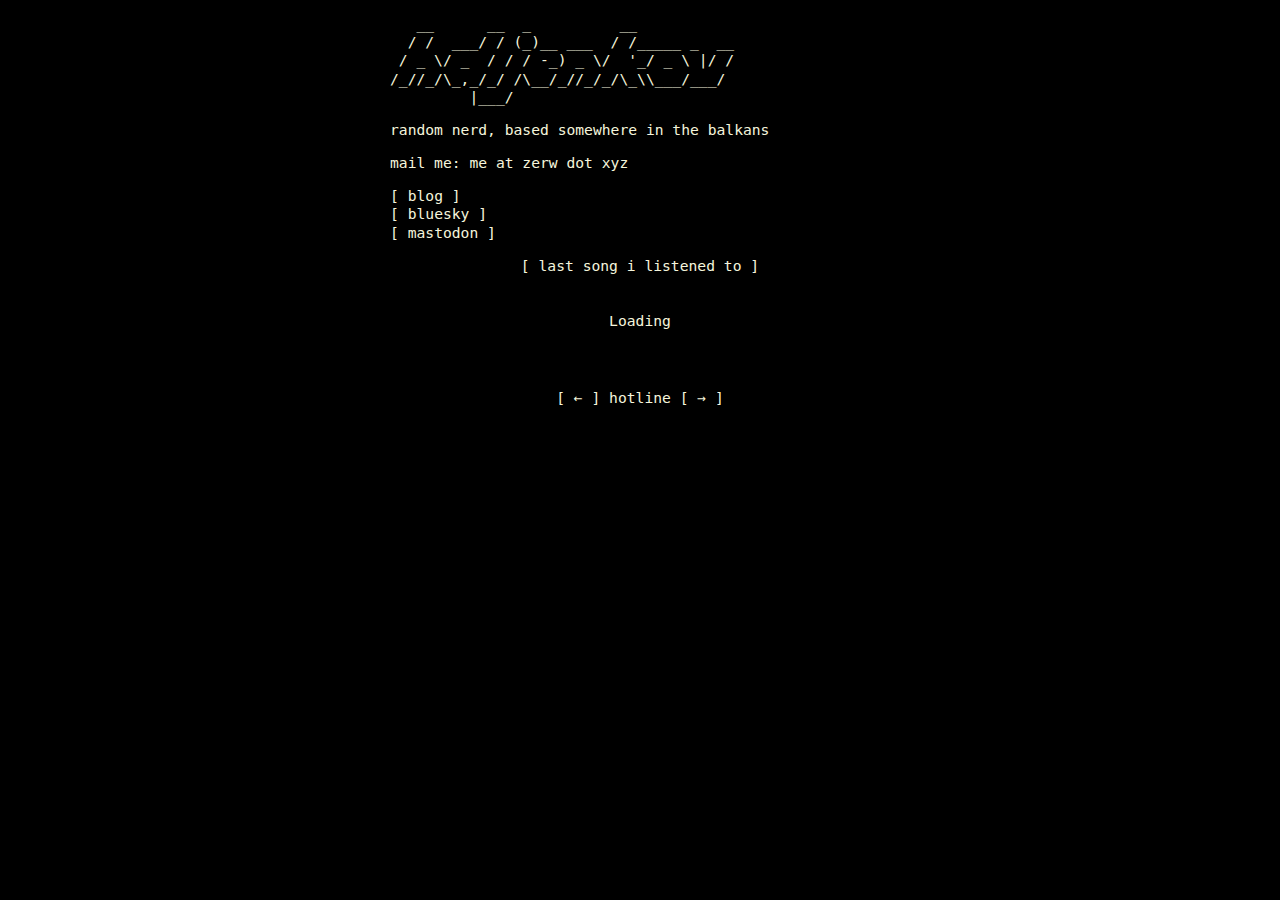
<file: index.html>
<!DOCTYPE html>

<html lang="en">
<head>
<meta name="robots" content="index, follow">

<meta name="author" content="HRISTO DJENKOV">
<meta name="description" content="random nerd, based somewhere in the balkans">
<meta name="keywords" content="zerw, hd, linux, arch, lastfm, github, gay, hdjenkov">

<meta property="og:site_name" content="HRISTO DJENKOV">
<meta name="twitter:domain" property="twitter:domain" content="zerw.xyz">
<meta name="og:title" property="og:title" content="personal website">
<meta property="og:description" content="random nerd, based somewhere in the balkans">
<meta name="twitter:description" property="twitter:description" content="random nerd, based somewhere in the balkans">

<meta property="og:url" content="zerw.xyz">
<meta property="og:type" content="website">

<meta name="twitter:site" property="twitter:site" content="@icobezhazarta">
<meta name="twitter:creator" property="twitter:creator" content="@icobezhazarta">

<meta name="viewport" content="width=device-width, initial-scale=1.0">
<title>hdjenkov</title>
<link rel="stylesheet" type="text/css" href="main.css">
<link rel="icon" type="image/x-icon" href="favicon.png">
</head>
<body>
<div class="c1">
<pre>
   __      __  _          __
  / /  ___/ / (_)__ ___  / /_____ _  __
 / _ \/ _  / / / -_) _ \/  '_/ _ \ |/ /
/_//_/\_,_/_/ /\__/_//_/_/\_\\___/___/
         |___/
</pre>
<P>random nerd, based somewhere in the balkans</P>
<P>mail me: me at zerw dot xyz</P>
<a href="https://blog.zerw.xyz">blog</a><br>
<a href="https://bsky.app/profile/zerw.xyz">bluesky</a><br>
<a rel="me" href="https://tilde.zone/@hd">mastodon</a><br>
</div>

<div class="container lastfm">
    <center>
    <p><a href="https://last.fm/user/zerwxd/">last song i listened to</a></p>
    <div id="song">
        Loading
      <script src="index.js"></script>
    </center>
      </div>
    </div>
  </div>


<br><br>
<!-- hotline webring fragment-->
<div id="newring">
	<center>
		<a href="https://hotlinewebring.club/zerw/previous">←</a> hotline
		<a href="https://hotlinewebring.club/zerw/next">→</a>
	</center>
</div>
</body>
</html>
</file>
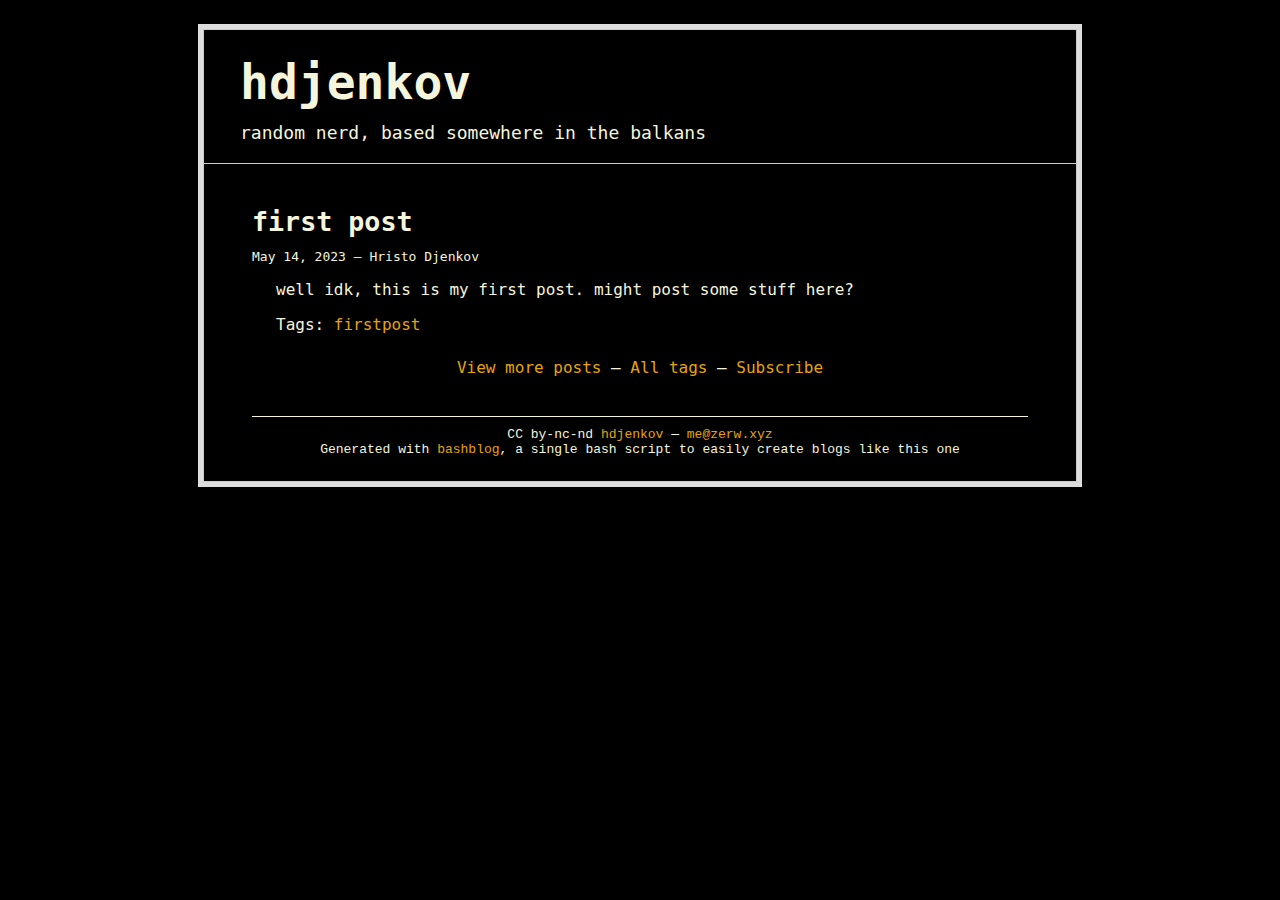
<file: blog/index.html>
<!DOCTYPE html PUBLIC "-//W3C//DTD XHTML 1.0 Strict//EN" "http://www.w3.org/TR/xhtml1/DTD/xhtml1-strict.dtd">
<html xmlns="http://www.w3.org/1999/xhtml"><head>
<meta http-equiv="Content-type" content="text/html;charset=UTF-8" />
<meta name="viewport" content="width=device-width, initial-scale=1.0" />
<link rel="stylesheet" href="main.css" type="text/css" />
<link rel="stylesheet" href="blog.css" type="text/css" />
<link rel="alternate" type="application/rss+xml" title="Subscribe to this page..." href="feed.rss" />
<title>hdjenkov</title>
</head><body>
<div id="divbodyholder">
<div class="headerholder"><div class="header">
<div id="title">
<h1 class="nomargin"><a class="ablack" href="https://zerw.xyz/blog/index.html">hdjenkov</a></h1>
<div id="description">random nerd, based somewhere in the balkans</div>
</div></div></div>
<div id="divbody"><div class="content">
<h3><a class="ablack" href="first-post.html">
first post
</a></h3>
<!-- bashblog_timestamp: #202305141735.31# -->
<div class="subtitle">May 14, 2023 &mdash; 
Hristo Djenkov
</div>
<!-- text begin -->

<p>well idk, this is my first post. might post some stuff here?</p>

<p>Tags: <a href='tag_firstpost.html'>firstpost</a></p>





<!-- text end -->
<div id="all_posts"><a href="all_posts.html">View more posts</a> &mdash; <a href="all_tags.html">All tags</a> &mdash; <a href="feed.rss">Subscribe</a></div>
</div>
<div id="footer">CC by-nc-nd <a href="http://twitter.com/@icobezhazarta">hdjenkov</a> &mdash; <a href="mailto:me&#64;zerw&#46;xyz">me&#64;zerw&#46;xyz</a><br/>
Generated with <a href="https://github.com/cfenollosa/bashblog">bashblog</a>, a single bash script to easily create blogs like this one</div>
</div></div>
</body></html>
</file>
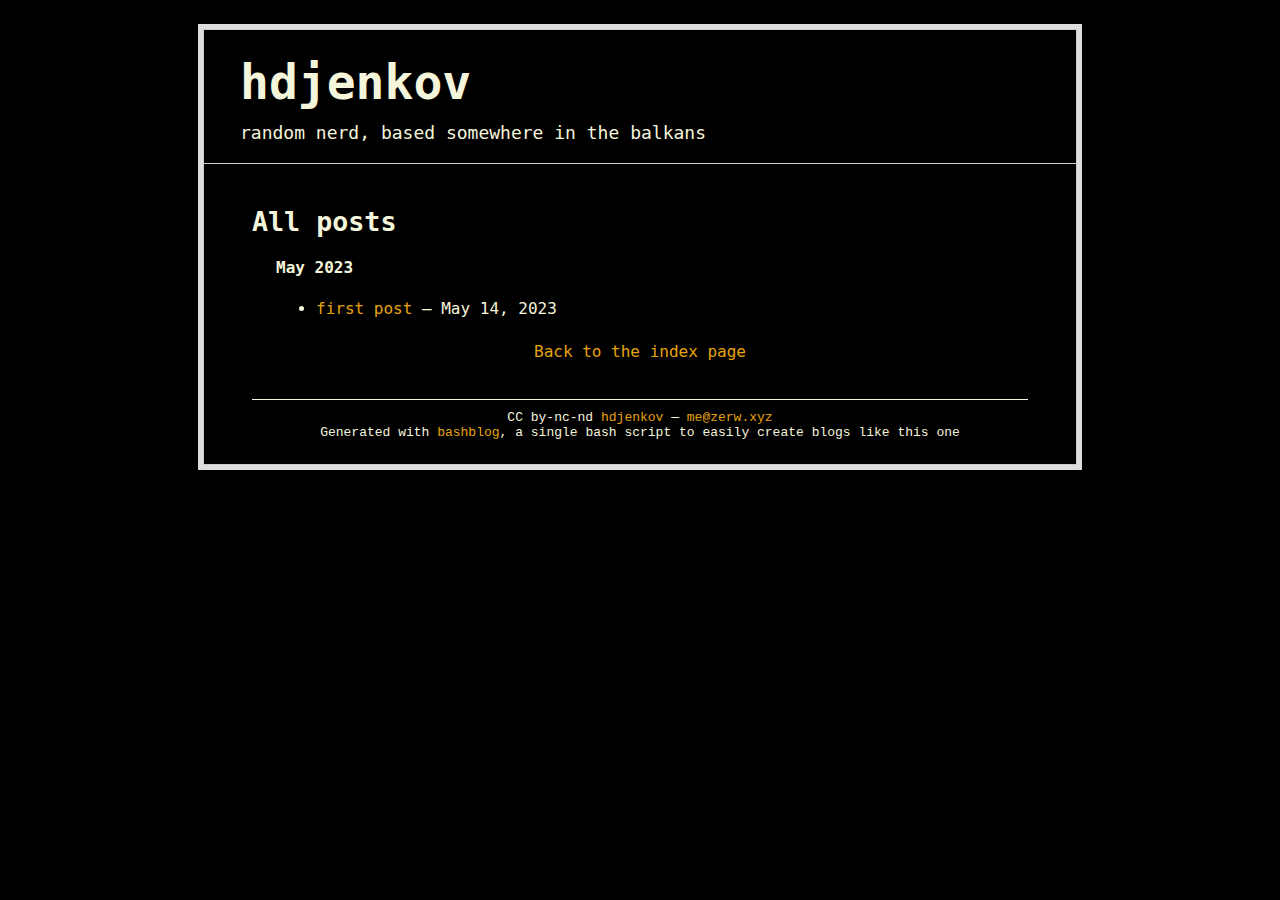
<file: blog/all_posts.html>
<!DOCTYPE html PUBLIC "-//W3C//DTD XHTML 1.0 Strict//EN" "http://www.w3.org/TR/xhtml1/DTD/xhtml1-strict.dtd">
<html xmlns="http://www.w3.org/1999/xhtml"><head>
<meta http-equiv="Content-type" content="text/html;charset=UTF-8" />
<meta name="viewport" content="width=device-width, initial-scale=1.0" />
<link rel="stylesheet" href="main.css" type="text/css" />
<link rel="stylesheet" href="blog.css" type="text/css" />
<link rel="alternate" type="application/rss+xml" title="Subscribe to this page..." href="feed.rss" />
<title>hdjenkov &mdash; All posts</title>
</head><body>
<div id="divbodyholder">
<div class="headerholder"><div class="header">
<div id="title">
<h1 class="nomargin"><a class="ablack" href="https://zerw.xyz/blog/index.html">hdjenkov</a></h1>
<div id="description">random nerd, based somewhere in the balkans</div>
</div></div></div>
<div id="divbody"><div class="content">
<h3>All posts</h3>
<h4 class='allposts_header'>May 2023</h4>
<ul>
<li><a href="./first-post.html">first post</a> &mdash; May 14, 2023</li>
</ul>
<div id="all_posts"><a href="./index.html">Back to the index page</a></div>
</div>
<div id="footer">CC by-nc-nd <a href="http://twitter.com/@icobezhazarta">hdjenkov</a> &mdash; <a href="mailto:me&#64;zerw&#46;xyz">me&#64;zerw&#46;xyz</a><br/>
Generated with <a href="https://github.com/cfenollosa/bashblog">bashblog</a>, a single bash script to easily create blogs like this one</div>
</div></div>
</body></html>
</file>
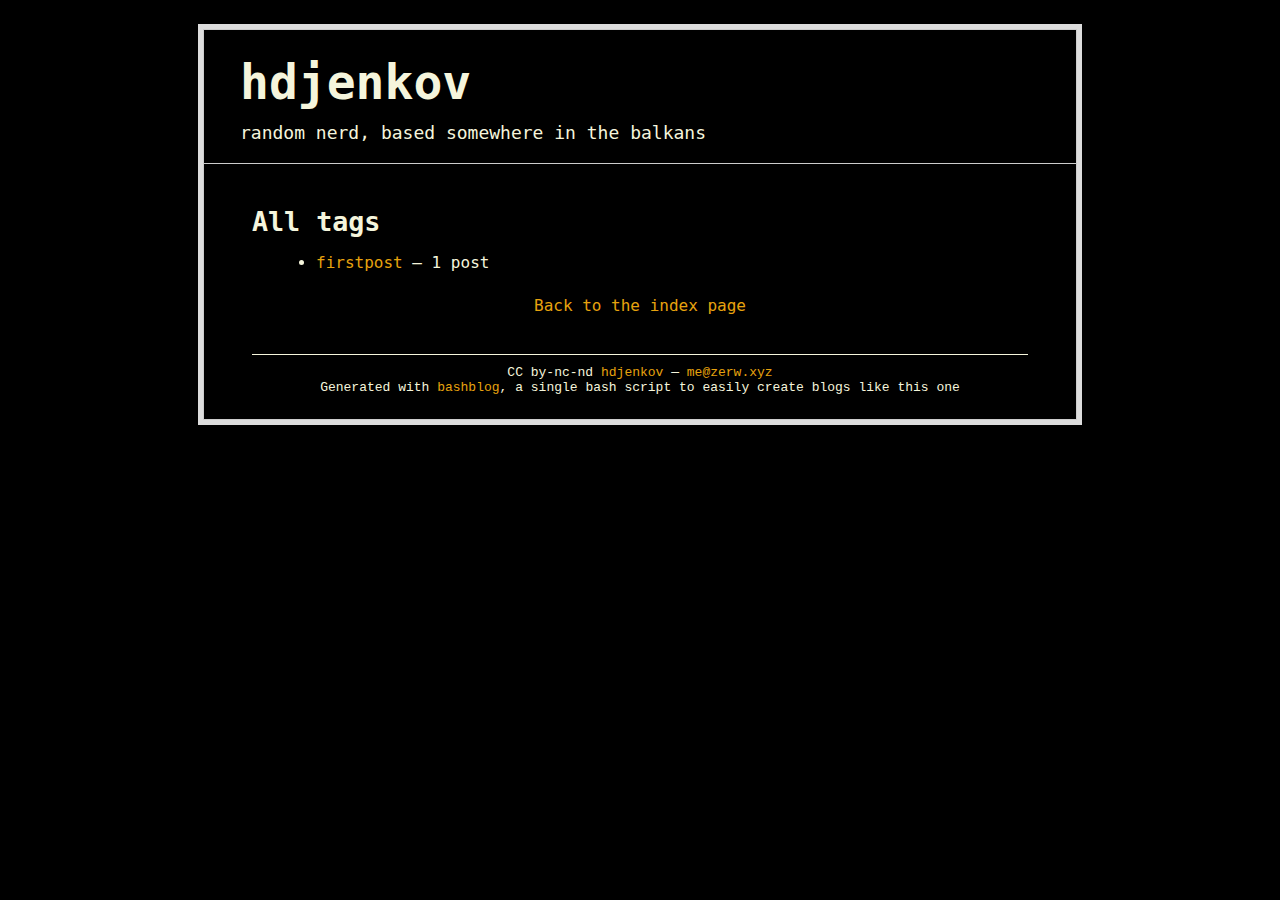
<file: blog/all_tags.html>
<!DOCTYPE html PUBLIC "-//W3C//DTD XHTML 1.0 Strict//EN" "http://www.w3.org/TR/xhtml1/DTD/xhtml1-strict.dtd">
<html xmlns="http://www.w3.org/1999/xhtml"><head>
<meta http-equiv="Content-type" content="text/html;charset=UTF-8" />
<meta name="viewport" content="width=device-width, initial-scale=1.0" />
<link rel="stylesheet" href="main.css" type="text/css" />
<link rel="stylesheet" href="blog.css" type="text/css" />
<link rel="alternate" type="application/rss+xml" title="Subscribe to this page..." href="feed.rss" />
<title>hdjenkov &mdash; All tags</title>
</head><body>
<div id="divbodyholder">
<div class="headerholder"><div class="header">
<div id="title">
<h1 class="nomargin"><a class="ablack" href="https://zerw.xyz/blog/index.html">hdjenkov</a></h1>
<div id="description">random nerd, based somewhere in the balkans</div>
</div></div></div>
<div id="divbody"><div class="content">
<h3>All tags</h3>
<ul>
<li><a href="tag_firstpost.html">firstpost</a> &mdash; 1 post</li>
</ul>
<div id="all_posts"><a href="./index.html">Back to the index page</a></div>
</div>
<div id="footer">CC by-nc-nd <a href="http://twitter.com/@icobezhazarta">hdjenkov</a> &mdash; <a href="mailto:me&#64;zerw&#46;xyz">me&#64;zerw&#46;xyz</a><br/>
Generated with <a href="https://github.com/cfenollosa/bashblog">bashblog</a>, a single bash script to easily create blogs like this one</div>
</div></div>
</body></html>
</file>
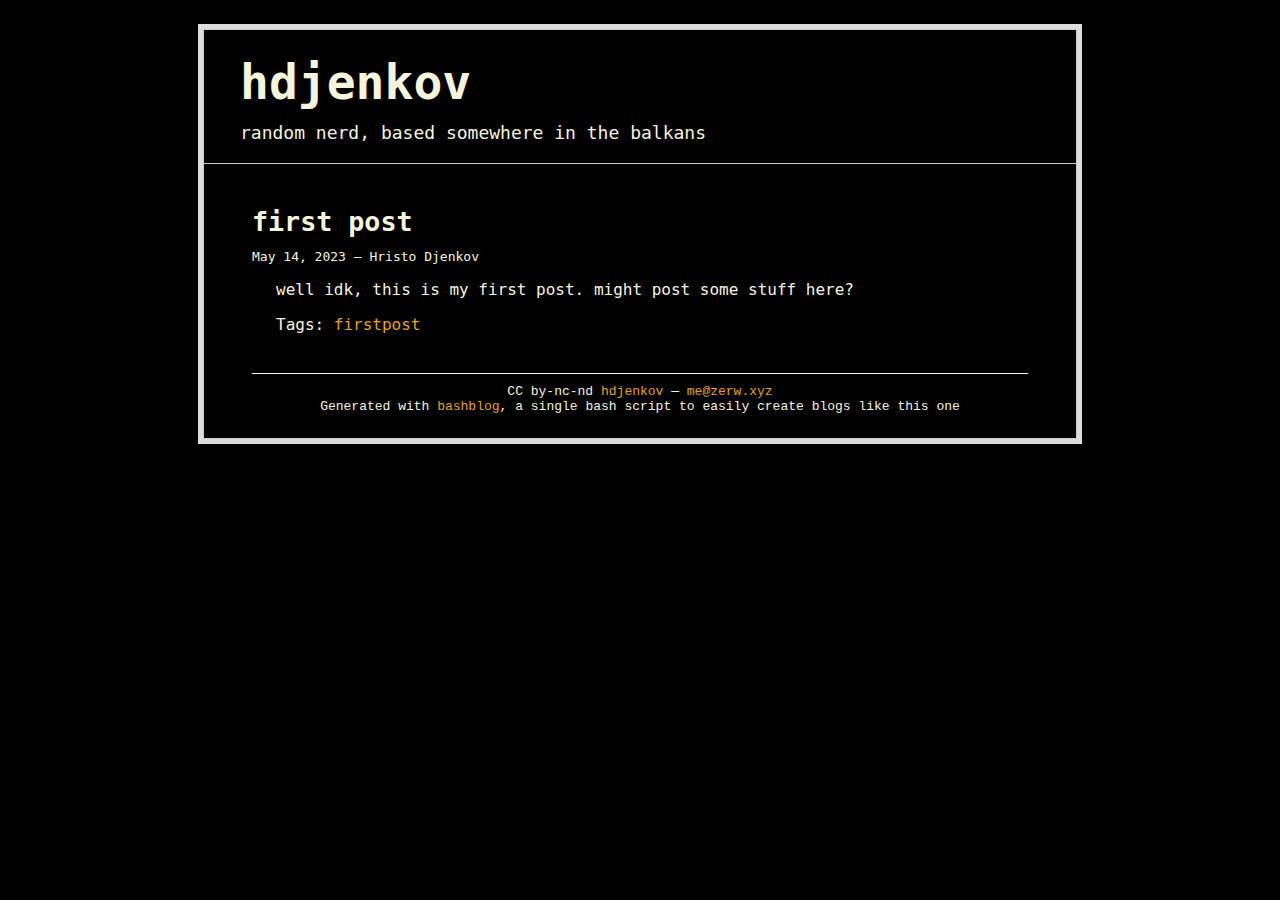
<file: blog/first-post.html>
<!DOCTYPE html PUBLIC "-//W3C//DTD XHTML 1.0 Strict//EN" "http://www.w3.org/TR/xhtml1/DTD/xhtml1-strict.dtd">
<html xmlns="http://www.w3.org/1999/xhtml"><head>
<meta http-equiv="Content-type" content="text/html;charset=UTF-8" />
<meta name="viewport" content="width=device-width, initial-scale=1.0" />
<link rel="stylesheet" href="main.css" type="text/css" />
<link rel="stylesheet" href="blog.css" type="text/css" />
<link rel="alternate" type="application/rss+xml" title="Subscribe to this page..." href="feed.rss" />
<title>first post</title>
</head><body>
<div id="divbodyholder">
<div class="headerholder"><div class="header">
<div id="title">
<h1 class="nomargin"><a class="ablack" href="https://zerw.xyz/blog/index.html">hdjenkov</a></h1>
<div id="description">random nerd, based somewhere in the balkans</div>
</div></div></div>
<div id="divbody"><div class="content">
<!-- entry begin -->
<h3><a class="ablack" href="first-post.html">
first post
</a></h3>
<!-- bashblog_timestamp: #202305141735.31# -->
<div class="subtitle">May 14, 2023 &mdash; 
Hristo Djenkov
</div>
<!-- text begin -->

<p>well idk, this is my first post. might post some stuff here?</p>

<p>Tags: <a href='tag_firstpost.html'>firstpost</a></p>





<!-- text end -->
<!-- entry end -->
</div>
<div id="footer">CC by-nc-nd <a href="http://twitter.com/@icobezhazarta">hdjenkov</a> &mdash; <a href="mailto:me&#64;zerw&#46;xyz">me&#64;zerw&#46;xyz</a><br/>
Generated with <a href="https://github.com/cfenollosa/bashblog">bashblog</a>, a single bash script to easily create blogs like this one</div>
</div></div>
</body></html>
</file>
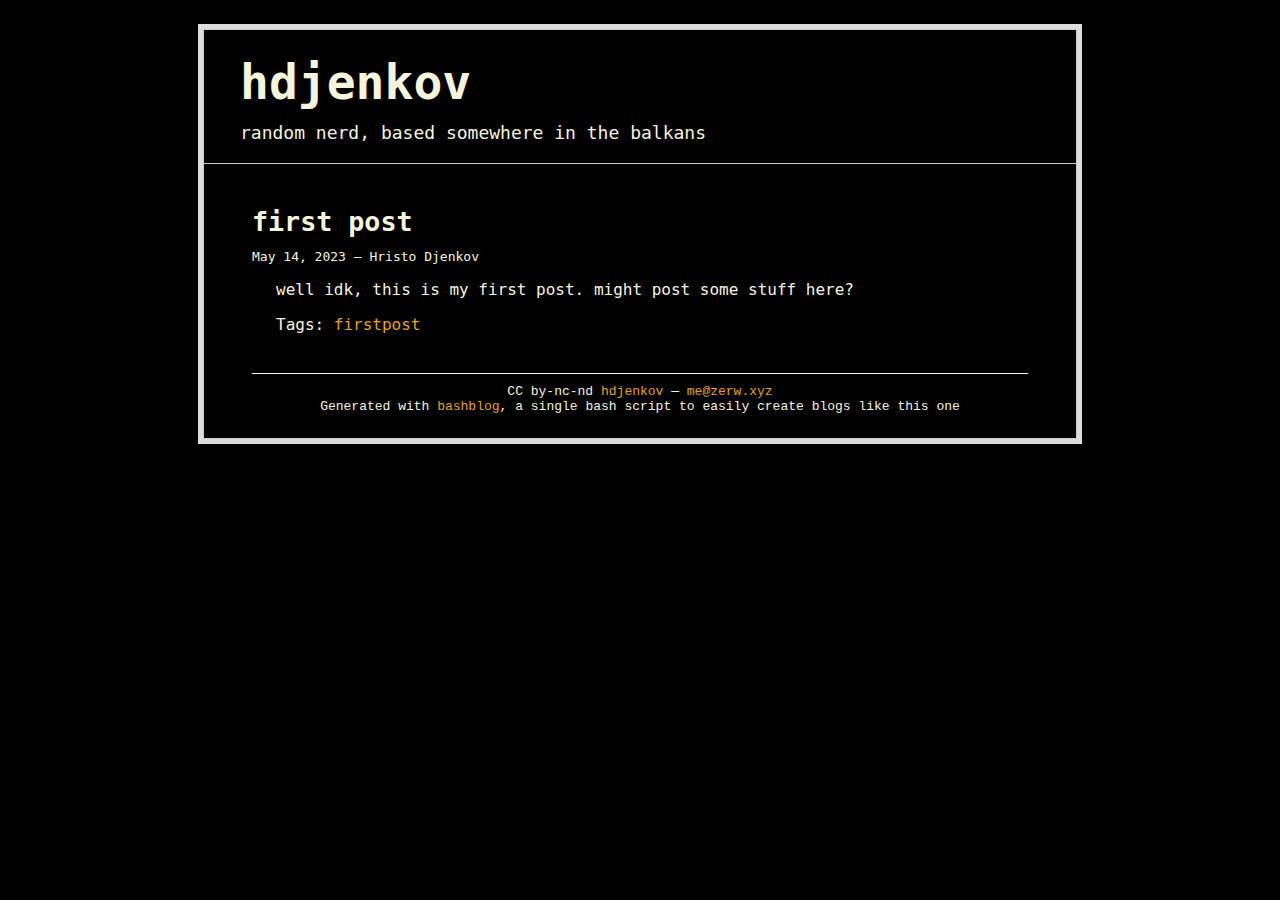
<file: blog/tag_firstpost.html>
<!DOCTYPE html PUBLIC "-//W3C//DTD XHTML 1.0 Strict//EN" "http://www.w3.org/TR/xhtml1/DTD/xhtml1-strict.dtd">
<html xmlns="http://www.w3.org/1999/xhtml"><head>
<meta http-equiv="Content-type" content="text/html;charset=UTF-8" />
<meta name="viewport" content="width=device-width, initial-scale=1.0" />
<link rel="stylesheet" href="main.css" type="text/css" />
<link rel="stylesheet" href="blog.css" type="text/css" />
<link rel="alternate" type="application/rss+xml" title="Subscribe to this page..." href="feed.rss" />
<title>hdjenkov &mdash; Posts tagged "firstpost"</title>
</head><body>
<div id="divbodyholder">
<div class="headerholder"><div class="header">
<div id="title">
<h1 class="nomargin"><a class="ablack" href="https://zerw.xyz/blog/index.html">hdjenkov</a></h1>
<div id="description">random nerd, based somewhere in the balkans</div>
</div></div></div>
<div id="divbody"><div class="content">
<h3><a class="ablack" href="first-post.html">
first post
</a></h3>
<!-- bashblog_timestamp: #202305141735.31# -->
<div class="subtitle">May 14, 2023 &mdash; 
Hristo Djenkov
</div>
<!-- text begin -->

<p>well idk, this is my first post. might post some stuff here?</p>

<p>Tags: <a href='tag_firstpost.html'>firstpost</a></p>





<!-- text end -->
</div>
<div id="footer">CC by-nc-nd <a href="http://twitter.com/@icobezhazarta">hdjenkov</a> &mdash; <a href="mailto:me&#64;zerw&#46;xyz">me&#64;zerw&#46;xyz</a><br/>
Generated with <a href="https://github.com/cfenollosa/bashblog">bashblog</a>, a single bash script to easily create blogs like this one</div>
</div></div>
</body></html>
</file>
<file: main.css>
body {
	background-color:	black;
	color:			beige;
	font-family:		monospace;
	font-size:		11pt;
	line-height:		1.25em;
}

a {
	color:		beige;
	text-decoration:none;
}

a:hover {
	color:			black;
	background-color:	beige;
}

a::before {
	content:	'[ ';
}

a::after {
	content:	' ]';
}

.c1 {
	width:		90%;
	max-width:	500px;
	margin:		0 auto;
}


.songtext {
	display: inline-flex;
	align-items: flex-start;
	align-content: center;
	line-height: 1;
	flex-direction: column;
}
.songtext .trackname {
	margin-bottom: 0.5em;
	font-weight: bold;
}

#song {
	display: inline-flex;
	padding: 1.5em;
	border-radius: 10px;
	color: beige;
	align-items: center;
	justify-content: center;
	background: rgba(0,0,0,0.3);
}
#song span {
	padding-left: 0.7em;
}
</file>
<file: blog/main.css>
body{font-family:monospace,Georgia,"Times New Roman",Times,serif;margin:0;padding:0;background-color:black;}
        #divbodyholder{padding:5px;background-color:#DDD;width:100%;max-width:874px;margin:24px auto;color: beige;}
        #divbody{border:solid 1px #ccc;background-color:black;padding:0px 48px 24px 48px;top:0;color: beige;}
        .headerholder{background-color:black;border-top:solid 1px #ccc;border-left:solid 1px #ccc;border-right:solid 1px #ccc;color: beige;}
        .header{width:100%;max-width:800px;margin:0px auto;padding-top:24px;padding-bottom:8px;color: beige;}
        .content{margin-bottom:5%;color: beige;}
        .nomargin{margin:0;}
        .description{margin-top:10px;border-top:solid 1px beige;padding:10px 0;color: beige;}
        h3{font-size:20pt;width:100%;font-weight:bold;margin-top:32px;margin-bottom:0;color: beige;}
        .clear{clear:both;}
        #footer{padding-top:10px;border-top:solid 1px beige;color:beige;text-align:center;font-size:small;font-family:"Courier New","Courier",monospace;}
        a{text-decoration:none;color:#e7a30e !important;}
        a:visited{text-decoration:none;color:#e7a30e !important;}
        blockquote{background-color:#f9f9f9;border-left:solid 4px #e9e9e9;margin-left:12px;padding:12px 12px 12px 24px;}
        blockquote img{margin:12px 0px;}
        blockquote iframe{margin:12px 0px;}
</file>
<file: blog/blog.css>
#title{font-size: x-large;}
        a.ablack{color:beige !important;}
        li{margin-bottom:8px;}
        ul,ol{margin-left:24px;margin-right:24px;}
        #all_posts{margin-top:24px;text-align:center;}
        .subtitle{font-size:small;margin:12px 0px;}
        .content p{margin-left:24px;margin-right:24px;}
        h1{margin-bottom:12px !important;}
        #description{font-size:large;margin-bottom:12px;}
        h3{margin-top:42px;margin-bottom:8px;}
        h4{margin-left:24px;margin-right:24px;}
        img{max-width:100%;}
        #twitter{line-height:20px;vertical-align:top;text-align:right;font-style:italic;color:#333;margin-top:24px;font-size:14px;}
</file>
